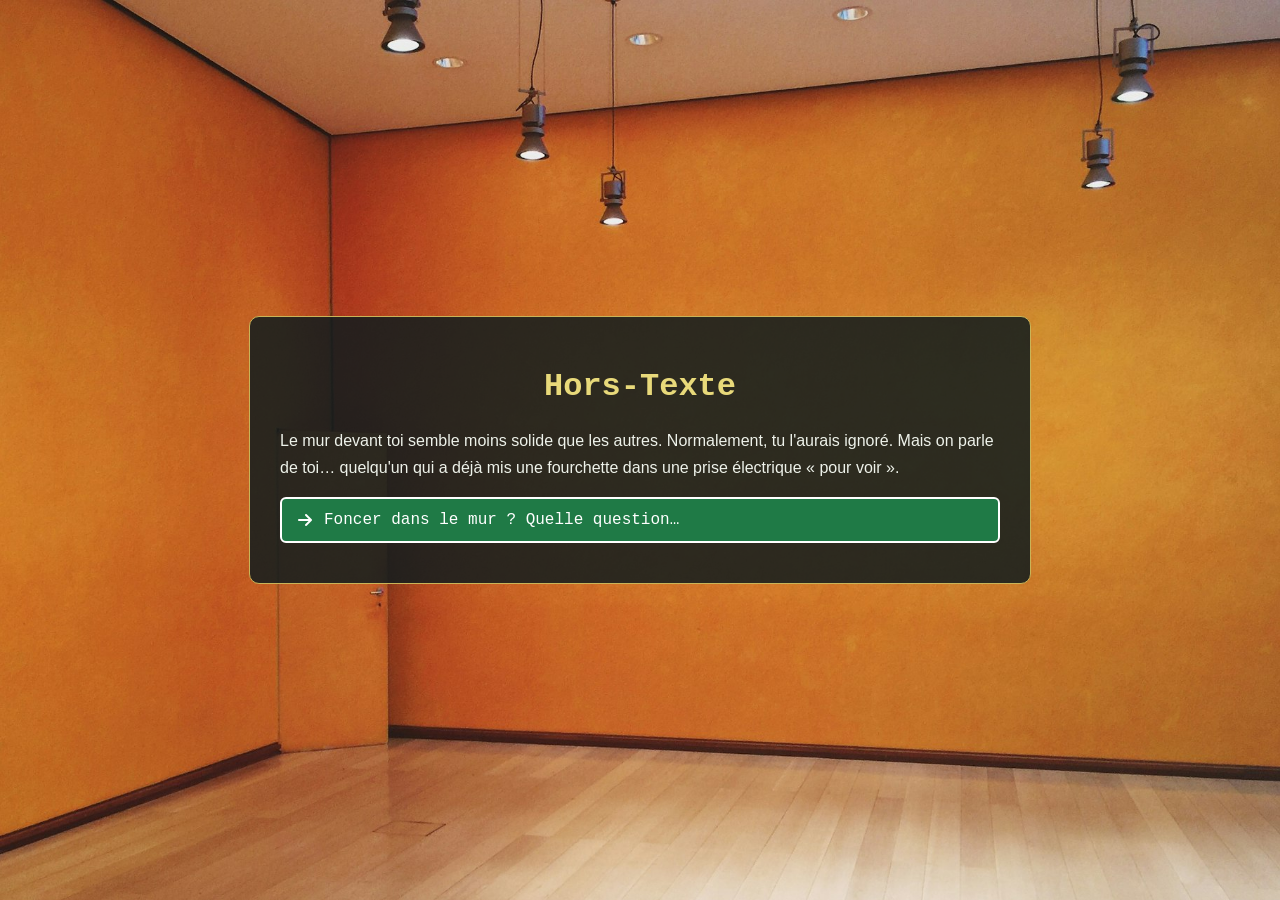
<file: index.html>
<!DOCTYPE html>
<html lang="fr">
<head>
    <meta charset="UTF-8">
    <meta name="viewport" content="width=device-width, initial-scale=1.0">
    <title>Hors-Texte</title>
    <link rel="stylesheet" href="style.css">
    <link rel="stylesheet" href="https://cdnjs.cloudflare.com/ajax/libs/font-awesome/6.5.2/css/all.min.css">
</head>
<body class="fond-accueil" data-nouvelle-partie>
    <main class="carte">
        <h1>Hors-Texte</h1>
        <p>Le mur devant toi semble moins solide que les autres. Normalement, tu l'aurais ignoré. Mais on parle de toi… quelqu'un qui a déjà mis une fourchette dans une prise électrique « pour voir ».</p>
        <a href="pages/scene01.html" class="btn"><i class="fa-solid fa-arrow-right"></i> Foncer dans le mur ? Quelle question…</a>
    </main>
    <script src="script.js"></script>
</body>
</html>
</file>
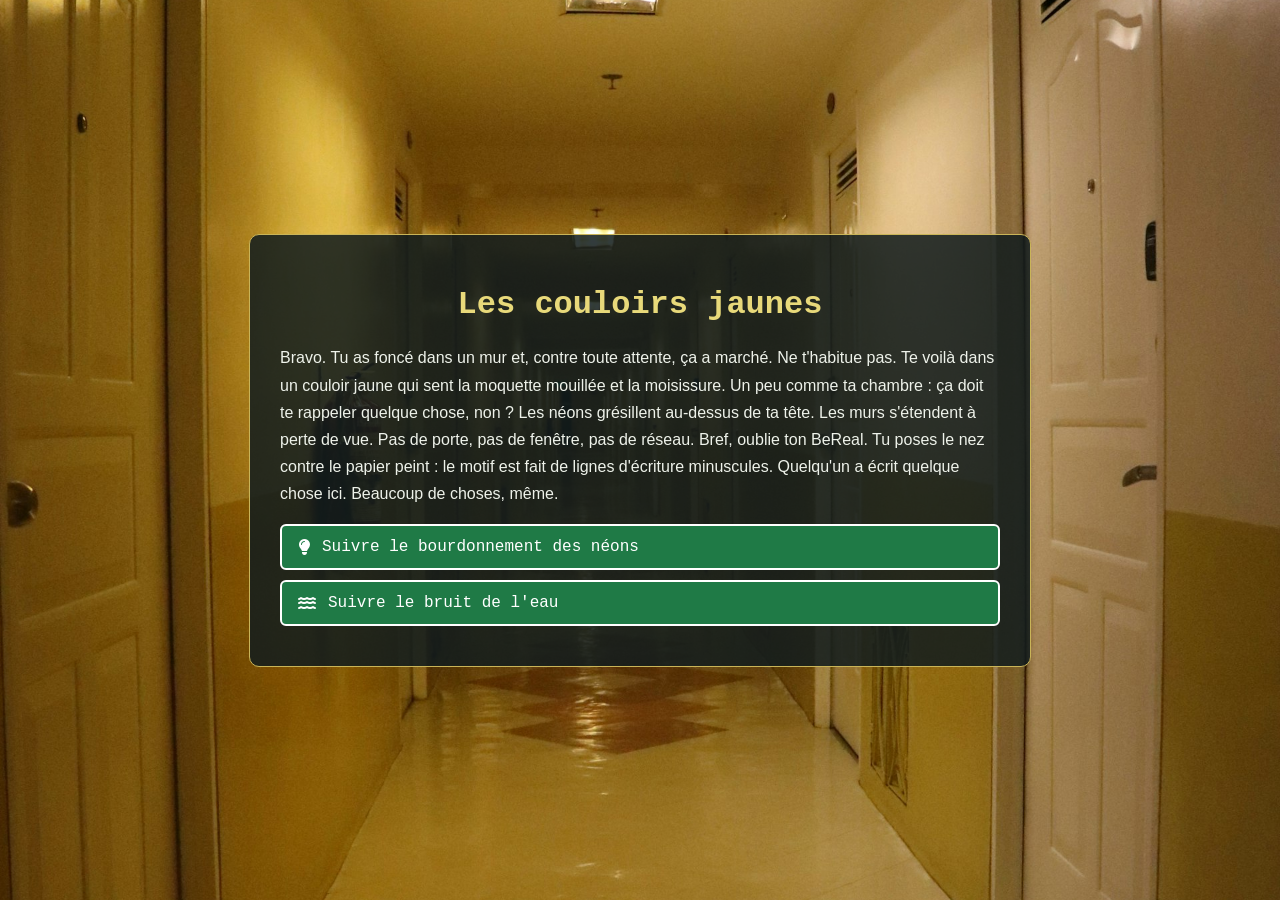
<file: pages/scene01.html>
<!DOCTYPE html>
<html lang="fr">
<head>
    <meta charset="UTF-8">
    <meta name="viewport" content="width=device-width, initial-scale=1.0">
    <title>Hors-Texte : Les couloirs jaunes</title>
    <link rel="stylesheet" href="../style.css">
    <link rel="stylesheet" href="https://cdnjs.cloudflare.com/ajax/libs/font-awesome/6.5.2/css/all.min.css">
</head>
<body class="fond-01">
    <main class="carte">
        <h1>Les couloirs jaunes</h1>
        <p>Bravo. Tu as foncé dans un mur et, contre toute attente, ça a marché. Ne t'habitue pas. Te voilà dans un couloir jaune qui sent la moquette mouillée et la moisissure. Un peu comme ta chambre : ça doit te rappeler quelque chose, non ? Les néons grésillent au-dessus de ta tête. Les murs s'étendent à perte de vue. Pas de porte, pas de fenêtre, pas de réseau. Bref, oublie ton BeReal. Tu poses le nez contre le papier peint : le motif est fait de lignes d'écriture minuscules. Quelqu'un a écrit quelque chose ici. Beaucoup de choses, même.</p>
        <a href="scene02.html" class="btn"><i class="fa-solid fa-lightbulb"></i> Suivre le bourdonnement des néons</a>
        <a href="scene03.html" class="btn"><i class="fa-solid fa-water"></i> Suivre le bruit de l'eau</a>
    </main>
</body>
</html>
</file>
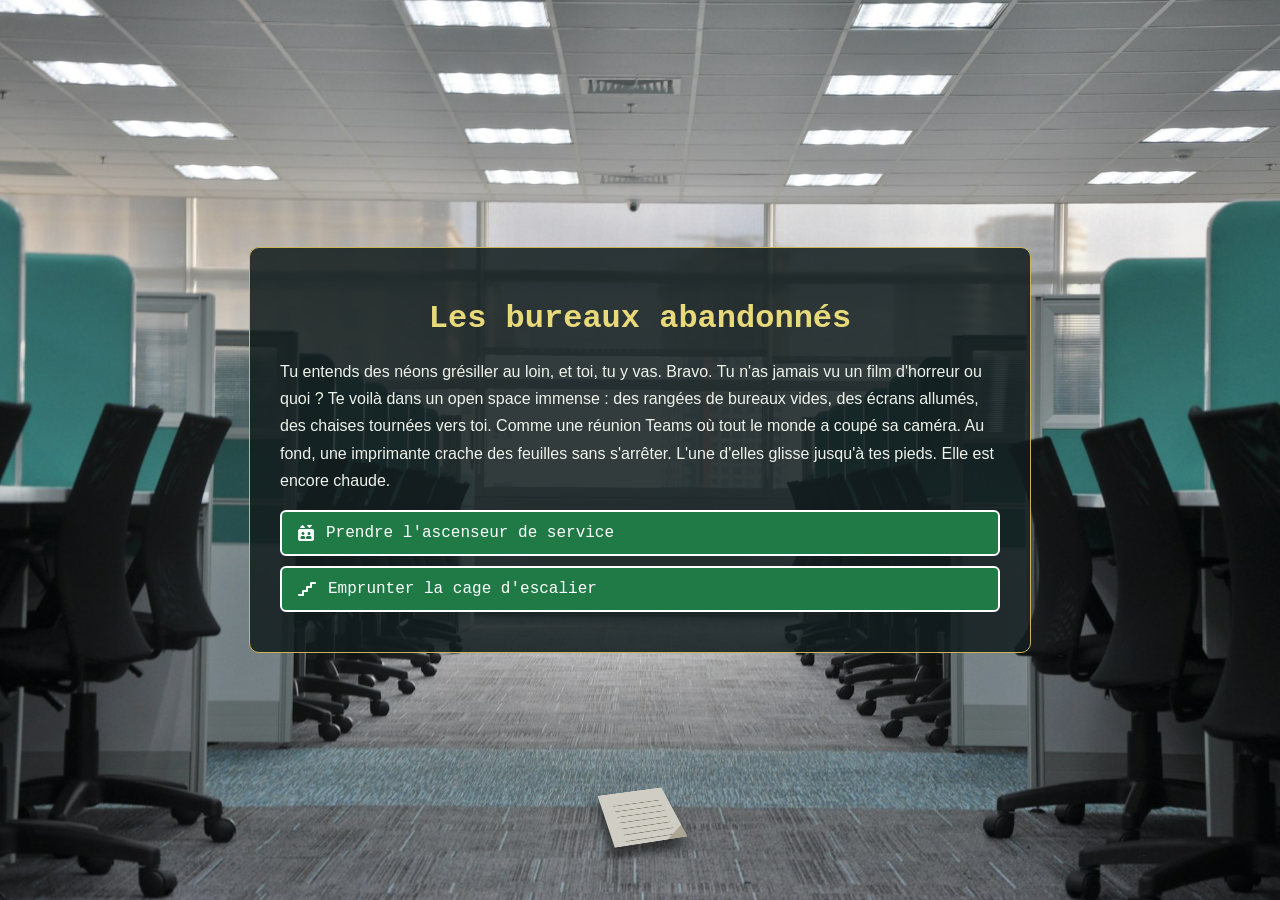
<file: pages/scene02.html>
<!DOCTYPE html>
<html lang="fr">
<head>
    <meta charset="UTF-8">
    <meta name="viewport" content="width=device-width, initial-scale=1.0">
    <title>Hors-Texte : Les bureaux abandonnés</title>
    <link rel="stylesheet" href="../style.css">
    <link rel="stylesheet" href="https://cdnjs.cloudflare.com/ajax/libs/font-awesome/6.5.2/css/all.min.css">
</head>
<body class="fond-02">
    <main class="carte">
        <h1>Les bureaux abandonnés</h1>
        <p>Tu entends des néons grésiller au loin, et toi, tu y vas. Bravo. Tu n'as jamais vu un film d'horreur ou quoi ? Te voilà dans un open space immense : des rangées de bureaux vides, des écrans allumés, des chaises tournées vers toi. Comme une réunion Teams où tout le monde a coupé sa caméra. Au fond, une imprimante crache des feuilles sans s'arrêter. L'une d'elles glisse jusqu'à tes pieds. Elle est encore chaude.</p>
        <a href="scene04.html" class="btn"><i class="fa-solid fa-elevator"></i> Prendre l'ascenseur de service</a>
        <a href="scene05.html" class="btn"><i class="fa-solid fa-stairs"></i> Emprunter la cage d'escalier</a>
    </main>

    <!-- Ramasser la feuille donne l'indice « feuille » (voir script.js) -->
    <a href="#feuille" class="feuille-sol" aria-label="Ramasser la feuille" data-indice-clic="feuille"></a>

    <div id="feuille" class="feuille-ouverte">
        <blockquote>
            <p>Te voilà dans un couloir jaune qui sent la moquette mouillée et la moisissure. Un peu comme ta chambre : ça doit te rappeler quelque chose, non ? Les néons grésillent au-dessus de ta tête. Les murs s'étendent à perte de vue. Pas de porte, pas de fenêtre, pas de réseau.</p>
            <p>Tu entends des néons grésiller au loin, et toi, tu y vas. Tu ramasses une feuille encore chaude et tu commences à lire. Tu ne remarques pas que l'une des chaises vient de</p>
        </blockquote>
        <a href="#" class="btn"><i class="fa-solid fa-hand"></i> Lâcher la feuille</a>
    </div>
    <script src="../script.js"></script>
</body>
</html>
</file>
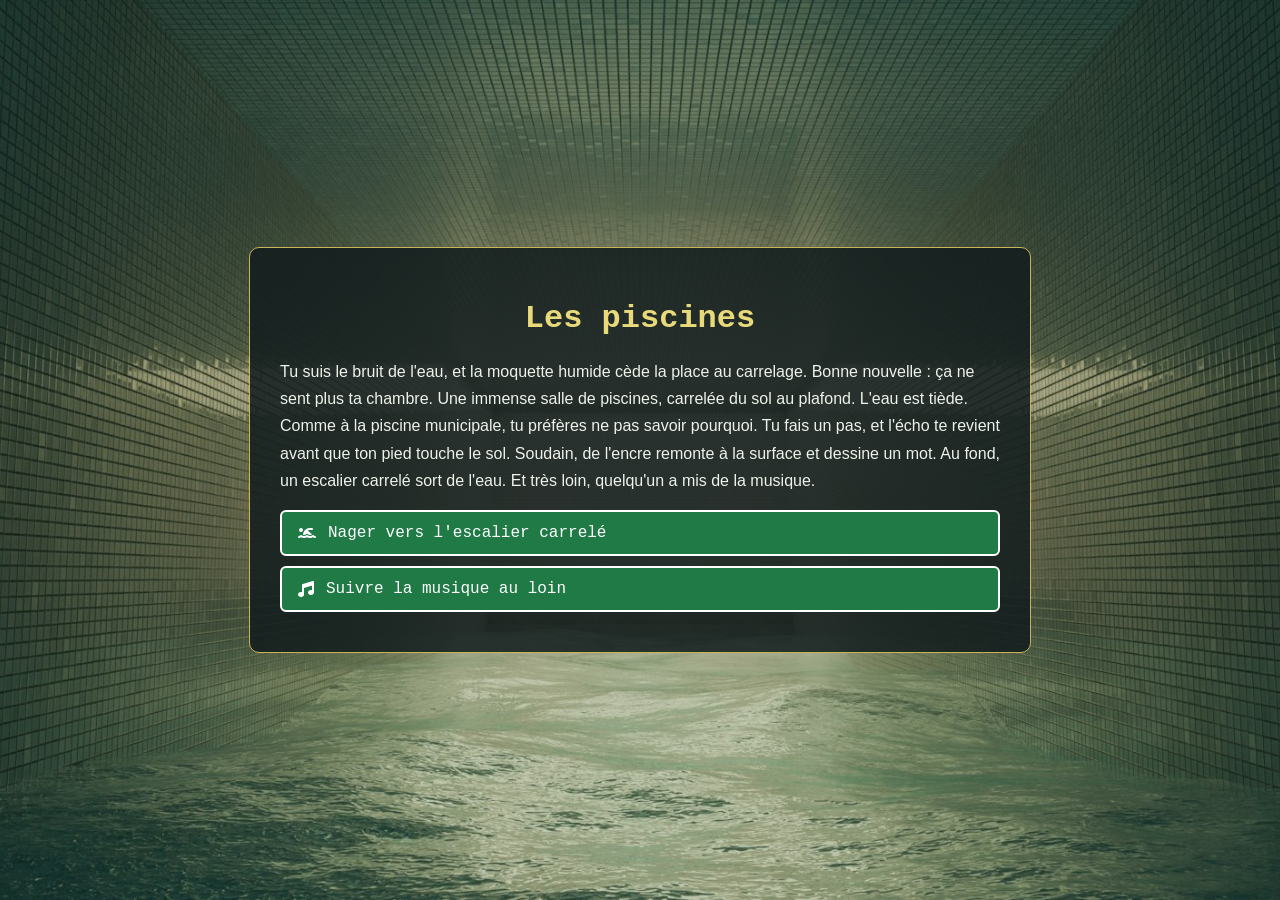
<file: pages/scene03.html>
<!DOCTYPE html>
<html lang="fr">
<head>
    <meta charset="UTF-8">
    <meta name="viewport" content="width=device-width, initial-scale=1.0">
    <title>Hors-Texte : Les piscines</title>
    <link rel="stylesheet" href="../style.css">
    <link rel="stylesheet" href="https://cdnjs.cloudflare.com/ajax/libs/font-awesome/6.5.2/css/all.min.css">
</head>
<!-- Voir le mot TOURNE donne l'indice « tourne » (voir script.js) -->
<body class="fond-03" data-indice="tourne">
    <main class="carte">
        <h1>Les piscines</h1>
        <p>Tu suis le bruit de l'eau, et la moquette humide cède la place au carrelage. Bonne nouvelle : ça ne sent plus ta chambre. Une immense salle de piscines, carrelée du sol au plafond. L'eau est tiède. Comme à la piscine municipale, tu préfères ne pas savoir pourquoi. Tu fais un pas, et l'écho te revient avant que ton pied touche le sol. Soudain, de l'encre remonte à la surface et dessine un mot. Au fond, un escalier carrelé sort de l'eau. Et très loin, quelqu'un a mis de la musique.</p>
        <a href="scene05.html" class="btn"><i class="fa-solid fa-person-swimming"></i> Nager vers l'escalier carrelé</a>
        <a href="scene06.html" class="btn"><i class="fa-solid fa-music"></i> Suivre la musique au loin</a>
    </main>

    <p class="encre" aria-label="TOURNE">
        <span>T</span><span>O</span><span>U</span><span>R</span><span>N</span><span>E</span>
    </p>
    <script src="../script.js"></script>
</body>
</html>
</file>
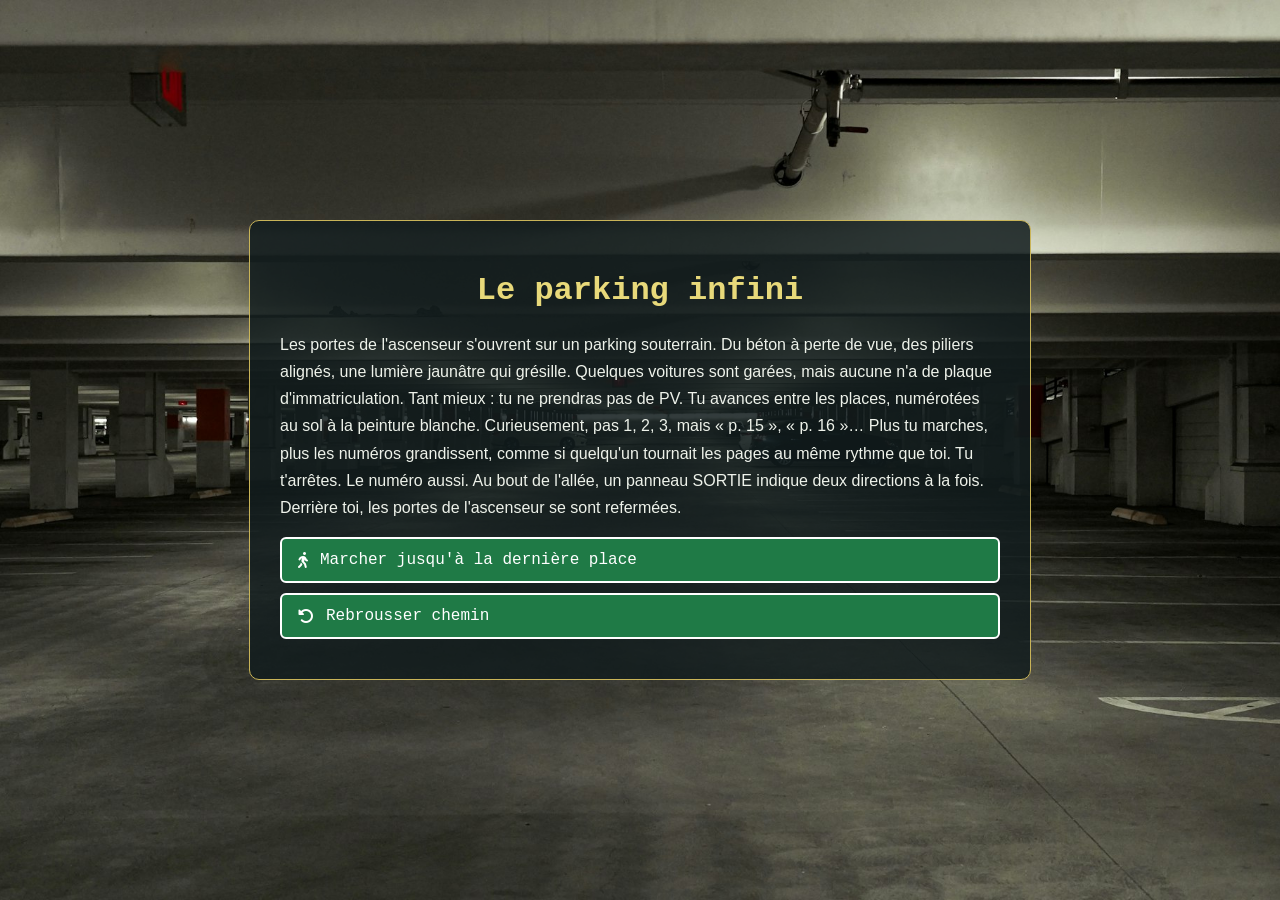
<file: pages/scene04.html>
<!DOCTYPE html>
<html lang="fr">
<head>
    <meta charset="UTF-8">
    <meta name="viewport" content="width=device-width, initial-scale=1.0">
    <title>Hors-Texte : Le parking infini</title>
    <link rel="stylesheet" href="../style.css">
    <link rel="stylesheet" href="https://cdnjs.cloudflare.com/ajax/libs/font-awesome/6.5.2/css/all.min.css">
</head>
<body class="fond-04">
    <main class="carte">
        <h1>Le parking infini</h1>
        <p>Les portes de l'ascenseur s'ouvrent sur un parking souterrain. Du béton à perte de vue, des piliers alignés, une lumière jaunâtre qui grésille. Quelques voitures sont garées, mais aucune n'a de plaque d'immatriculation. Tant mieux : tu ne prendras pas de PV. Tu avances entre les places, numérotées au sol à la peinture blanche. Curieusement, pas 1, 2, 3, mais « p. 15 », « p. 16 »… Plus tu marches, plus les numéros grandissent, comme si quelqu'un tournait les pages au même rythme que toi. Tu t'arrêtes. Le numéro aussi. Au bout de l'allée, un panneau SORTIE indique deux directions à la fois. Derrière toi, les portes de l'ascenseur se sont refermées.</p>
        <a href="scene07.html" class="btn"><i class="fa-solid fa-person-walking"></i> Marcher jusqu'à la dernière place</a>
        <a href="scene01.html" class="btn"><i class="fa-solid fa-rotate-left"></i> Rebrousser chemin</a>
    </main>
</body>
</html>
</file>
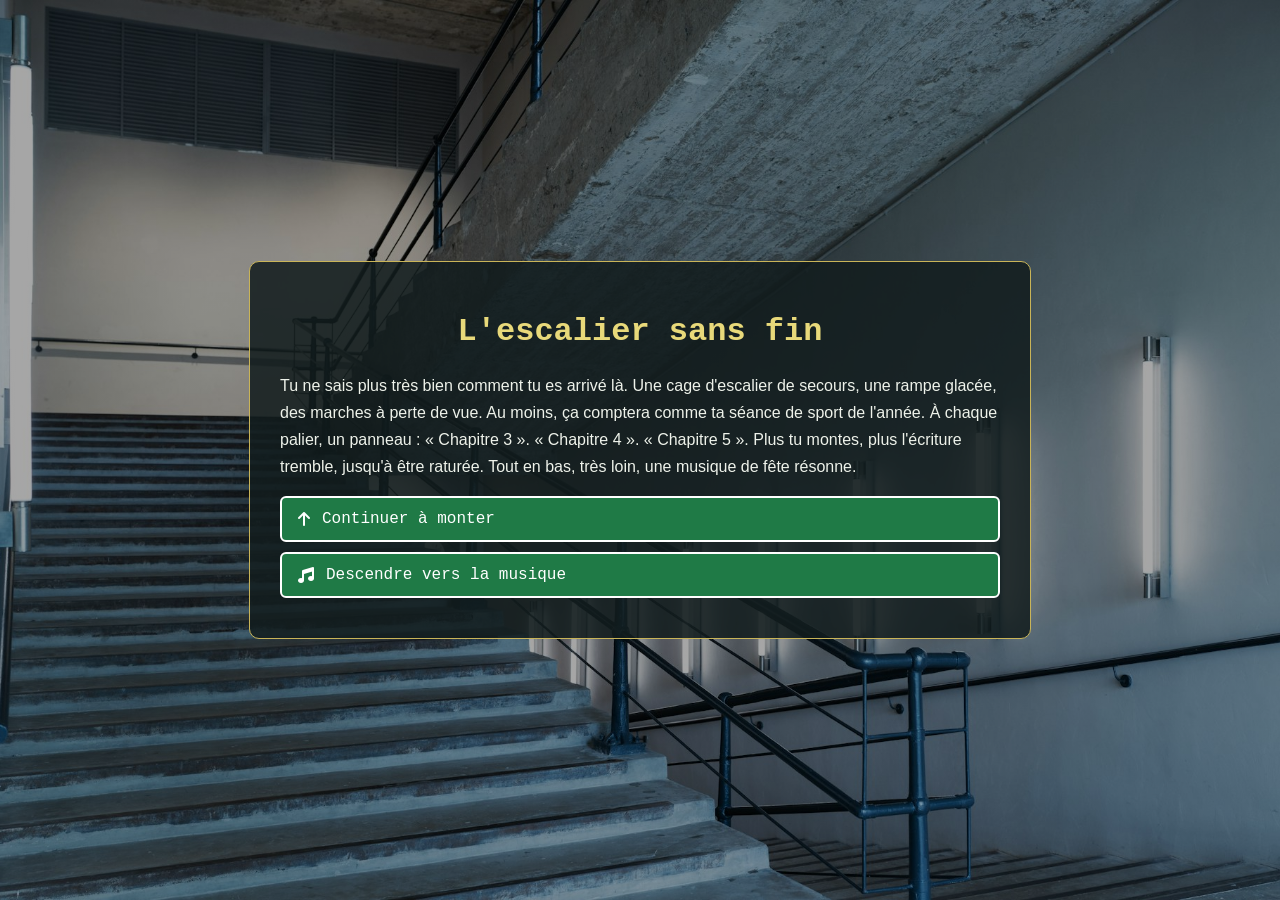
<file: pages/scene05.html>
<!DOCTYPE html>
<html lang="fr">
<head>
    <meta charset="UTF-8">
    <meta name="viewport" content="width=device-width, initial-scale=1.0">
    <title>Hors-Texte : L'escalier sans fin</title>
    <link rel="stylesheet" href="../style.css">
    <link rel="stylesheet" href="https://cdnjs.cloudflare.com/ajax/libs/font-awesome/6.5.2/css/all.min.css">
</head>
<body class="fond-05">
    <main class="carte">
        <h1>L'escalier sans fin</h1>
        <p>Tu ne sais plus très bien comment tu es arrivé là. Une cage d'escalier de secours, une rampe glacée, des marches à perte de vue. Au moins, ça comptera comme ta séance de sport de l'année. À chaque palier, un panneau : « Chapitre 3 ». « Chapitre 4 ». « Chapitre 5 ». Plus tu montes, plus l'écriture tremble, jusqu'à être raturée. Tout en bas, très loin, une musique de fête résonne.</p>
        <a href="scene07.html" class="btn"><i class="fa-solid fa-arrow-up"></i> Continuer à monter</a>
        <a href="scene06.html" class="btn"><i class="fa-solid fa-music"></i> Descendre vers la musique</a>
    </main>
</body>
</html>
</file>
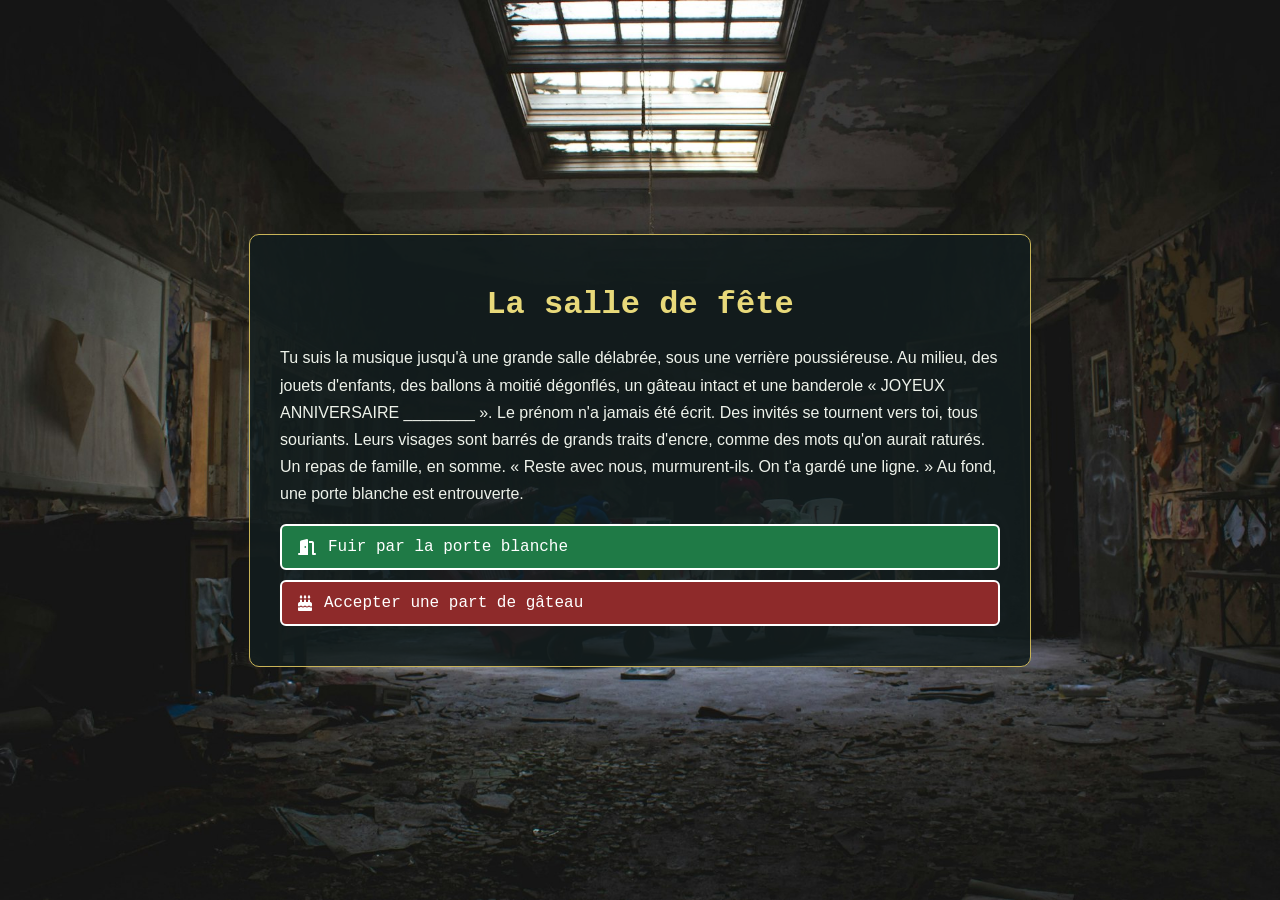
<file: pages/scene06.html>
<!DOCTYPE html>
<html lang="fr">
<head>
    <meta charset="UTF-8">
    <meta name="viewport" content="width=device-width, initial-scale=1.0">
    <title>Hors-Texte : La salle de fête</title>
    <link rel="stylesheet" href="../style.css">
    <link rel="stylesheet" href="https://cdnjs.cloudflare.com/ajax/libs/font-awesome/6.5.2/css/all.min.css">
</head>
<body class="fond-06">
    <main class="carte">
        <h1>La salle de fête</h1>
        <p>Tu suis la musique jusqu'à une grande salle délabrée, sous une verrière poussiéreuse. Au milieu, des jouets d'enfants, des ballons à moitié dégonflés, un gâteau intact et une banderole « JOYEUX ANNIVERSAIRE ________ ». Le prénom n'a jamais été écrit. Des invités se tournent vers toi, tous souriants. Leurs visages sont barrés de grands traits d'encre, comme des mots qu'on aurait raturés. Un repas de famille, en somme. « Reste avec nous, murmurent-ils. On t'a gardé une ligne. » Au fond, une porte blanche est entrouverte.</p>
        <a href="scene07.html" class="btn"><i class="fa-solid fa-door-open"></i> Fuir par la porte blanche</a>
        <a href="scene08.html" class="btn btn-danger"><i class="fa-solid fa-cake-candles"></i> Accepter une part de gâteau</a>
    </main>
</body>
</html>
</file>
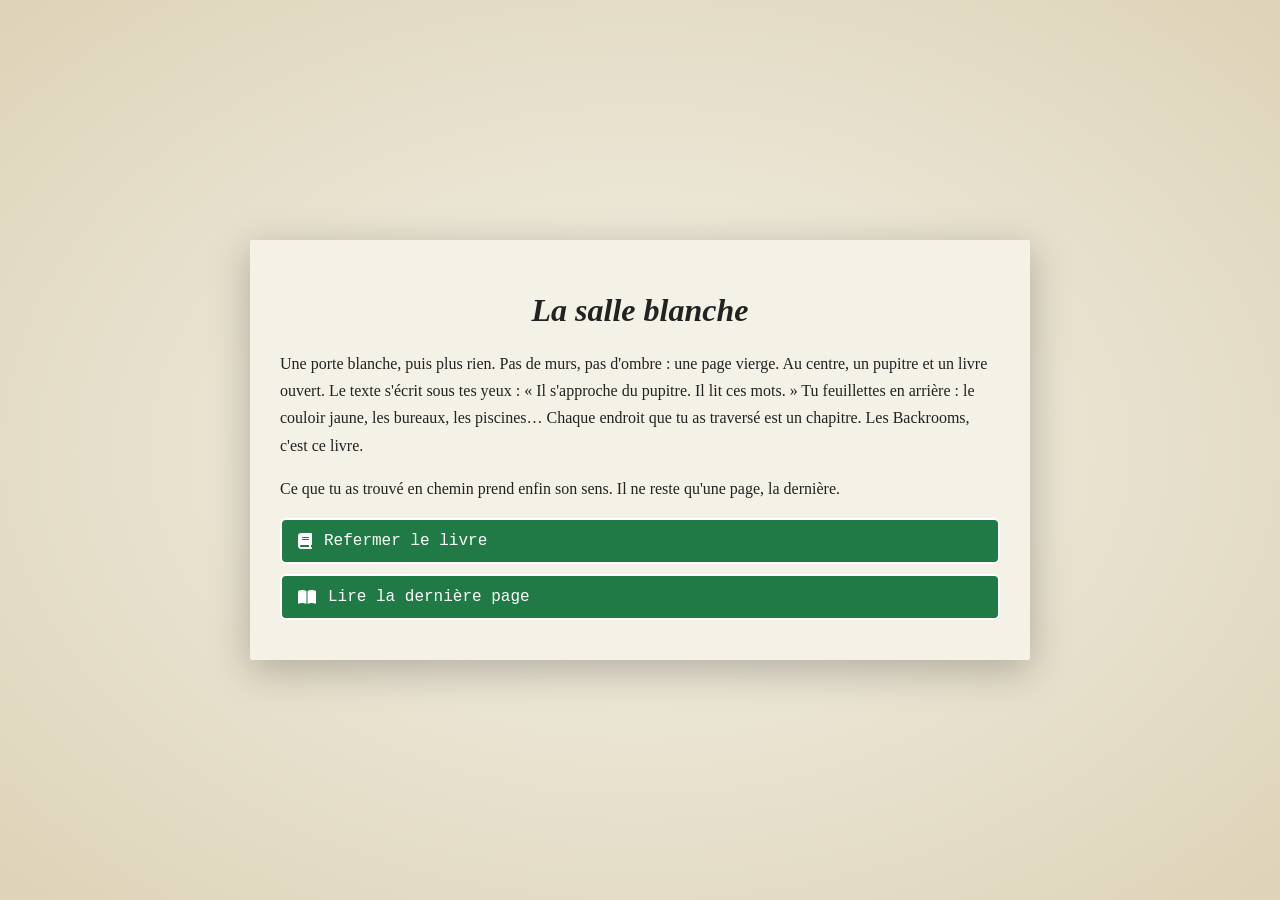
<file: pages/scene07.html>
<!DOCTYPE html>
<html lang="fr">
<head>
    <meta charset="UTF-8">
    <meta name="viewport" content="width=device-width, initial-scale=1.0">
    <title>Hors-Texte : La salle blanche</title>
    <link rel="stylesheet" href="../style.css">
    <link rel="stylesheet" href="https://cdnjs.cloudflare.com/ajax/libs/font-awesome/6.5.2/css/all.min.css">
</head>
<body class="fond-page">
    <main class="carte carte-livre">
        <h1>La salle blanche</h1>
        <p>Une porte blanche, puis plus rien. Pas de murs, pas d'ombre : une page vierge. Au centre, un pupitre et un livre ouvert. Le texte s'écrit sous tes yeux : « Il s'approche du pupitre. Il lit ces mots. » Tu feuillettes en arrière : le couloir jaune, les bureaux, les piscines… Chaque endroit que tu as traversé est un chapitre. Les Backrooms, c'est ce livre.</p>

        <!-- Une seule de ces deux phrases s'affiche, selon les indices trouvés (voir script.js) -->
        <p class="si-indice">Ce que tu as trouvé en chemin prend enfin son sens. Il ne reste qu'une page, la dernière.</p>
        <p class="sans-indice">Tu cherches la dernière page, mais elle est collée aux autres. Tu as dû manquer quelque chose en chemin.</p>

        <a href="scene09.html" class="btn"><i class="fa-solid fa-book"></i> Refermer le livre</a>
        <a href="scene10.html" class="btn si-indice"><i class="fa-solid fa-book-open"></i> Lire la dernière page</a>
    </main>
    <script src="../script.js"></script>
</body>
</html>
</file>
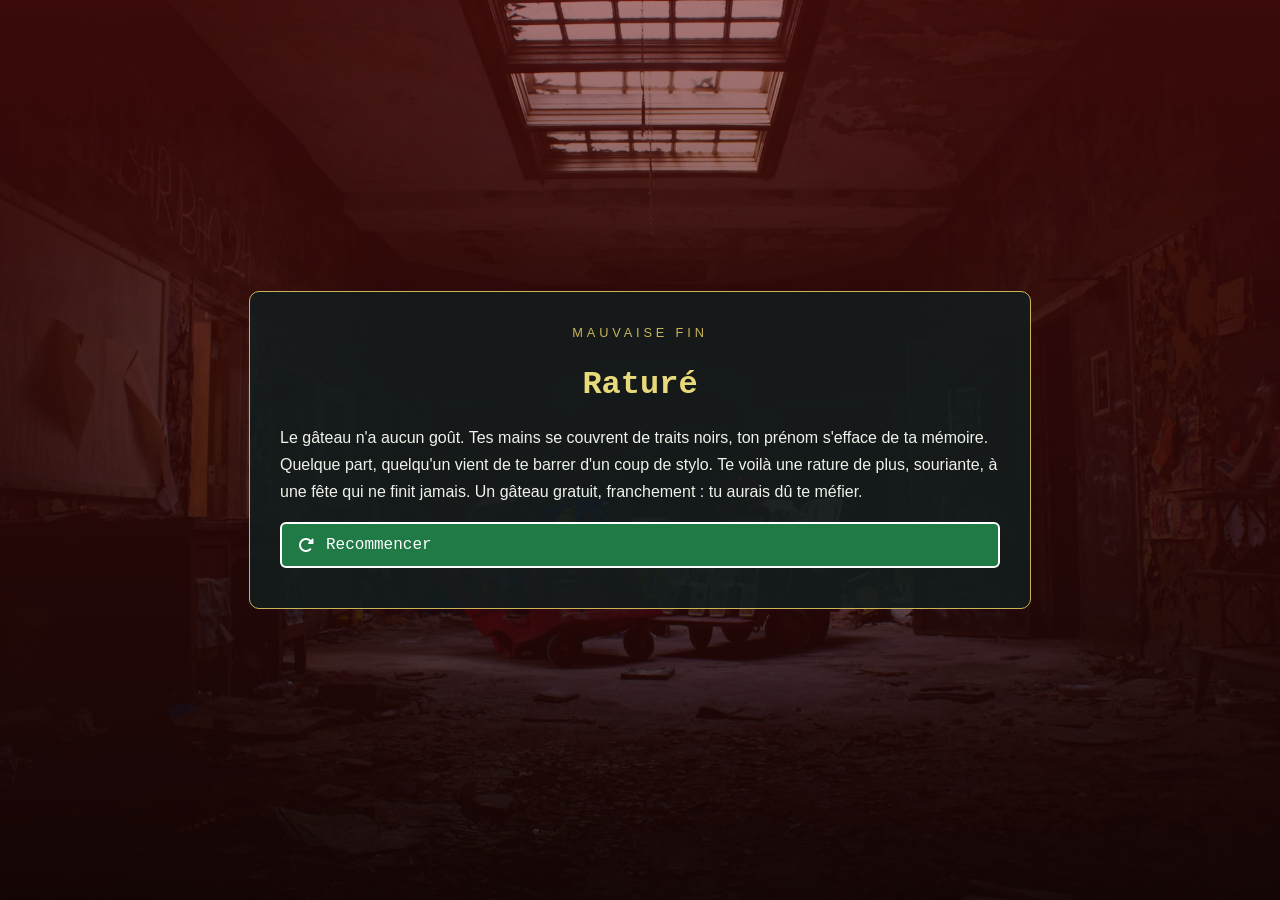
<file: pages/scene08.html>
<!DOCTYPE html>
<html lang="fr">
<head>
    <meta charset="UTF-8">
    <meta name="viewport" content="width=device-width, initial-scale=1.0">
    <title>Hors-Texte : Raturé</title>
    <link rel="stylesheet" href="../style.css">
    <link rel="stylesheet" href="https://cdnjs.cloudflare.com/ajax/libs/font-awesome/6.5.2/css/all.min.css">
</head>
<body class="fond-08">
    <main class="carte">
        <p class="fin">Mauvaise fin</p>
        <h1>Raturé</h1>
        <p>Le gâteau n'a aucun goût. Tes mains se couvrent de traits noirs, ton prénom s'efface de ta mémoire. Quelque part, quelqu'un vient de te barrer d'un coup de stylo. Te voilà une rature de plus, souriante, à une fête qui ne finit jamais. Un gâteau gratuit, franchement : tu aurais dû te méfier.</p>
        <a href="../index.html" class="btn"><i class="fa-solid fa-rotate-right"></i> Recommencer</a>
    </main>
</body>
</html>
</file>
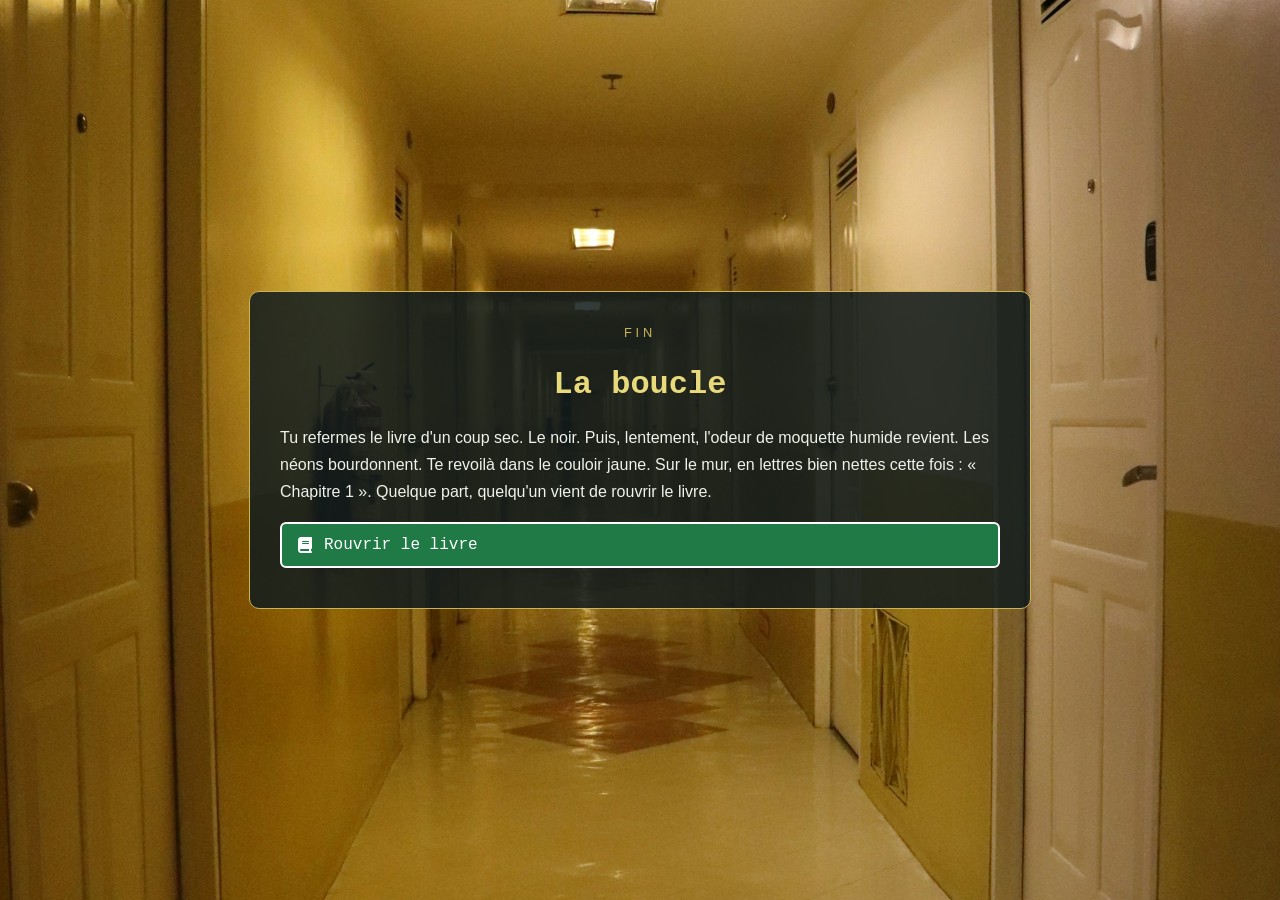
<file: pages/scene09.html>
<!DOCTYPE html>
<html lang="fr">
<head>
    <meta charset="UTF-8">
    <meta name="viewport" content="width=device-width, initial-scale=1.0">
    <title>Hors-Texte : La boucle</title>
    <link rel="stylesheet" href="../style.css">
    <link rel="stylesheet" href="https://cdnjs.cloudflare.com/ajax/libs/font-awesome/6.5.2/css/all.min.css">
</head>
<body class="fond-01">
    <main class="carte">
        <p class="fin">Fin</p>
        <h1>La boucle</h1>
        <p>Tu refermes le livre d'un coup sec. Le noir. Puis, lentement, l'odeur de moquette humide revient. Les néons bourdonnent. Te revoilà dans le couloir jaune. Sur le mur, en lettres bien nettes cette fois : « Chapitre 1 ». Quelque part, quelqu'un vient de rouvrir le livre.</p>
        <a href="scene01.html" class="btn"><i class="fa-solid fa-book"></i> Rouvrir le livre</a>
    </main>
</body>
</html>
</file>
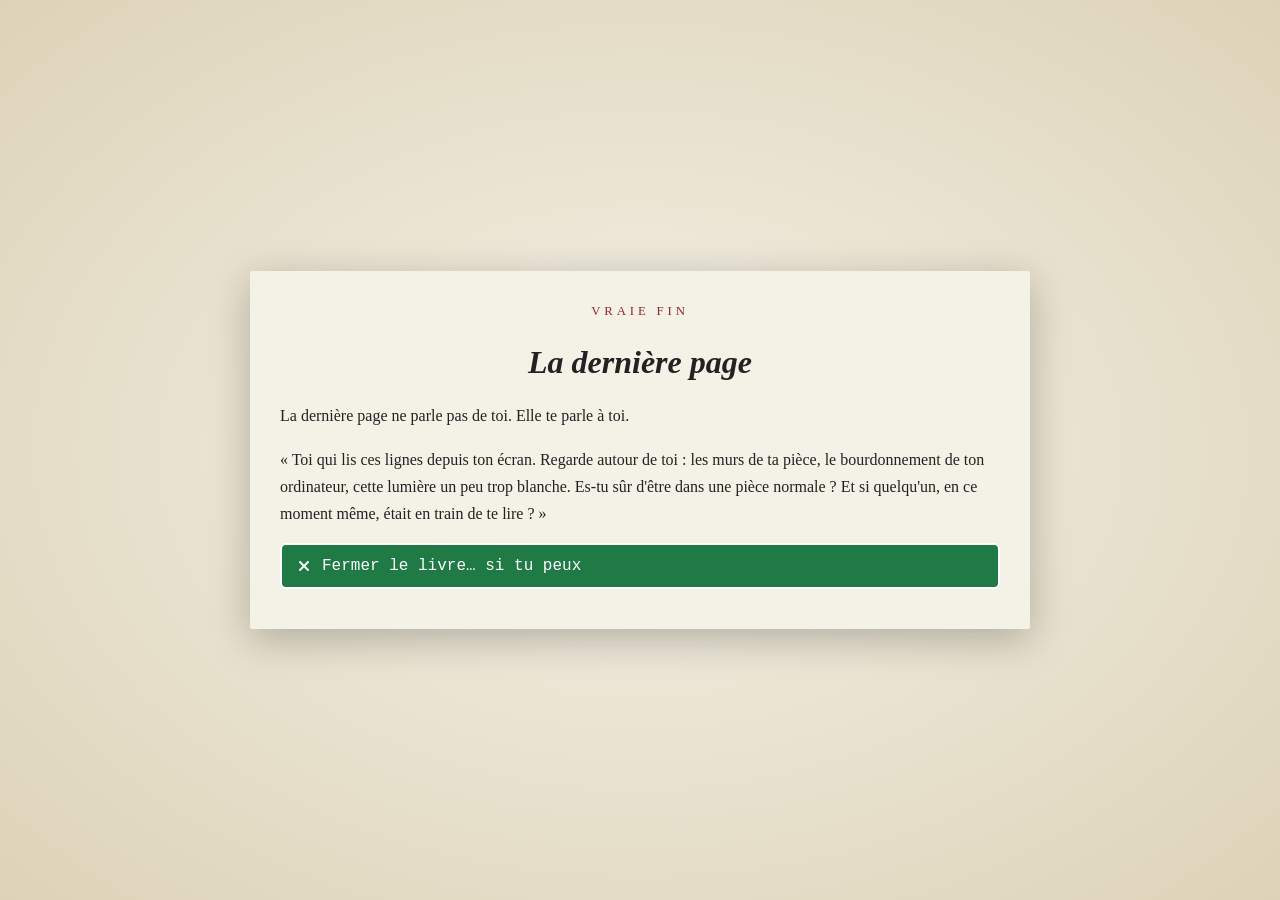
<file: pages/scene10.html>
<!DOCTYPE html>
<html lang="fr">
<head>
    <meta charset="UTF-8">
    <meta name="viewport" content="width=device-width, initial-scale=1.0">
    <title>Hors-Texte : La dernière page</title>
    <link rel="stylesheet" href="../style.css">
    <link rel="stylesheet" href="https://cdnjs.cloudflare.com/ajax/libs/font-awesome/6.5.2/css/all.min.css">
</head>
<body class="fond-page">
    <main class="carte carte-livre">
        <p class="fin">Vraie fin</p>
        <h1>La dernière page</h1>
        <p>La dernière page ne parle pas de toi. Elle te parle à toi.</p>
        <p>« Toi qui lis ces lignes depuis ton écran. Regarde autour de toi : les murs de ta pièce, le bourdonnement de ton ordinateur, cette lumière un peu trop blanche. Es-tu sûr d'être dans une pièce normale ? Et si quelqu'un, en ce moment même, était en train de te lire ? »</p>
        <a href="../index.html" class="btn"><i class="fa-solid fa-xmark"></i> Fermer le livre… si tu peux</a>
    </main>
</body>
</html>
</file>
<file: style.css>
:root {
    --jaune: #c9b458;
    --jaune-clair: #e8d97a;
    --texte: #eef2ea;
    --fond-carte: rgba(18, 28, 30, 0.86);
    --vert-sortie: #1f7a46;
    --vert-survol: #25904f;
    --papier: #f4f1e6;
    --encre: #222;
    --rouge-alerte: #8e2a2a;
    --rouge-survol: #a83232;
    --papier-fond: #ddd3b8;
    --papier-ombre: #c9c2ad;
    --lignes-feuille: #9a9586;
}

body {
    margin: 0;
    min-height: 100vh;
    background-color: #111;
    color: var(--texte);
    font-family: Arial, sans-serif;
    display: flex;
    justify-content: center;
    align-items: center;
    background-size: cover;
    background-position: center;
    background-attachment: fixed;
}

.carte {
    max-width: 720px;
    padding: 30px;
    background-color: var(--fond-carte);
    border: 1px solid var(--jaune);
    border-radius: 10px;
}

.carte h1 {
    color: var(--jaune-clair);
    text-align: center;
    font-family: "Courier New", Courier, monospace;
}

.carte p {
    line-height: 1.7;
}

.btn {
    display: flex;
    align-items: center;
    gap: 12px;
    padding: 12px 16px;
    background-color: var(--vert-sortie);
    color: white;
    border: 2px solid white;
    border-radius: 6px;
    text-decoration: none;
    font-family: "Courier New", Courier, monospace;
    transition: transform 0.2s ease-in-out, background-color 0.2s ease-in-out;
    margin-bottom: 10px;
}

.btn:hover {
    transform: translateX(6px);
    background-color: var(--vert-survol);
}

/* Bouton d'un choix dangereux (rouge au lieu de vert) */
.btn-danger {
    background-color: var(--rouge-alerte);
}

.btn-danger:hover {
    background-color: var(--rouge-survol);
}

/* Étiquette des fins (« Mauvaise fin », « Vraie fin »…) */
.fin {
    margin: 0;
    text-align: center;
    text-transform: uppercase;
    letter-spacing: 0.3em;
    font-size: 0.8rem;
    color: var(--jaune);
}

.fond-accueil {
    background-image: url('assets/backgrounds/accueil.jpg');
}

.fond-01 {
    background-image: url('assets/backgrounds/scene01.jpg');
}

.fond-02 {
    background-image: url('assets/backgrounds/scene02.jpg');
}

.fond-03 {
    background-image: url('assets/backgrounds/scene03.jpg');
}

.fond-04 {
    background-image: url('assets/backgrounds/scene04.jpg');
}

.fond-05 {
    /* Voile sombre par-dessus l'image : la photo d'origine est trop lumineuse */
    background-image: linear-gradient(rgba(0, 0, 0, 0.35), rgba(0, 0, 0, 0.35)), url('assets/backgrounds/scene05.jpg');
}

.fond-06 {
    background-image: url('assets/backgrounds/scene06.jpg');
}

/* Mauvaise fin : la salle de fête sous un voile rouge sombre */
.fond-08 {
    background-image: linear-gradient(rgba(90, 0, 0, 0.55), rgba(20, 0, 0, 0.75)), url('assets/backgrounds/scene06.jpg');
}

/* Scènes 07 et 10 : plus de décor, on est dans le livre (fond de papier) */
.fond-page {
    background-color: var(--papier-fond);
    background-image: radial-gradient(ellipse at center, var(--papier), var(--papier-fond));
}

/* La carte devient une page de livre : papier crème, encre noire, police serif */
.carte-livre {
    background-color: var(--papier);
    color: var(--encre);
    border: none;
    border-radius: 2px;
    box-shadow: 0 10px 40px rgba(0, 0, 0, 0.25);
    font-family: Georgia, 'Times New Roman', Times, serif;
}

.carte-livre h1 {
    color: var(--encre);
    font-family: Georgia, 'Times New Roman', Times, serif;
    font-style: italic;
}

.carte-livre .fin {
    color: var(--rouge-alerte);
}

.feuille-sol {
    position: fixed;
    bottom: 40px;
    left: calc(50% - 35px);
    width: 70px;
    height: 90px;
    background-color: var(--papier);
    background-image:
        linear-gradient(135deg, transparent 88%, var(--papier-ombre) 88%),
        repeating-linear-gradient(transparent 0 9px, var(--lignes-feuille) 9px 10px);
    background-size: 100% 100%, 70% 100%;
    background-position: 0 0, 12px 14px;
    background-repeat: no-repeat;
    transform: perspective(500px) rotateX(55deg) rotate(-14deg);
    transition: transform 0.3s ease-in-out;
    box-shadow: -6px 14px 12px rgba(0, 0, 0, 0.55);
    filter: brightness(0.85);
    animation: lueur-feuille 3s ease-in-out infinite;
}

.feuille-sol:hover {
    transform: perspective(500px) rotateX(25deg) rotate(-6deg) translateY(-14px);
}

@keyframes lueur-feuille {
    0%, 100% { filter: brightness(0.85); }
    50% { filter: brightness(1.05); }
}

.feuille-ouverte {
    display: none;
    position: fixed;
    inset: 0;
    background-color: rgba(0, 0, 0, 0.85);
    flex-direction: column;
    justify-content: center;
    align-items: center;
}

.feuille-ouverte:target {
    display: flex;
}

.feuille-ouverte blockquote {
    background-color: var(--papier);
    color: var(--encre);
    font-family: "Courier New", Courier, monospace;
    max-width: 500px;
    padding: 20px;
    transform: rotate(1deg);
}

.encre {
    position: fixed;
    bottom: 6vh;
    left: 0;
    right: 0;
    margin: 0;
    text-align: center;
    font-family: Georgia, 'Times New Roman', Times, serif;
    font-size: 3.5rem;
    mix-blend-mode: multiply;
    letter-spacing: 0.3em;
    color: var(--encre);
    transform: perspective(300px) rotateX(55deg);
}

.encre span {
    display: inline-block;
    opacity: 0;
    animation: encre-flotte 5s ease-in-out infinite;
}

.encre span:nth-child(2) { animation-delay: 0.3s; }
.encre span:nth-child(3) { animation-delay: 0.6s; }
.encre span:nth-child(4) { animation-delay: 0.9s; }
.encre span:nth-child(5) { animation-delay: 1.2s; }
.encre span:nth-child(6) { animation-delay: 1.5s; }

@keyframes encre-flotte {
    0% { opacity: 0; transform: scale(0.6); filter: blur(4px); }
    25%, 60% { opacity: 1; transform: scale(1); filter: blur(0); }
    100% { opacity: 0; transform: scale(1.4); filter: blur(6px); }
}

/* Système d'indices (scène 07) : « si-indice » est caché par défaut ;
   script.js ajoute la classe « indice-trouve » au body si un indice a été trouvé */
.si-indice {
    display: none;
}

.indice-trouve .si-indice {
    display: block;
}

.indice-trouve .btn.si-indice {
    display: flex;
}

.indice-trouve .sans-indice {
    display: none;
}
</file>
